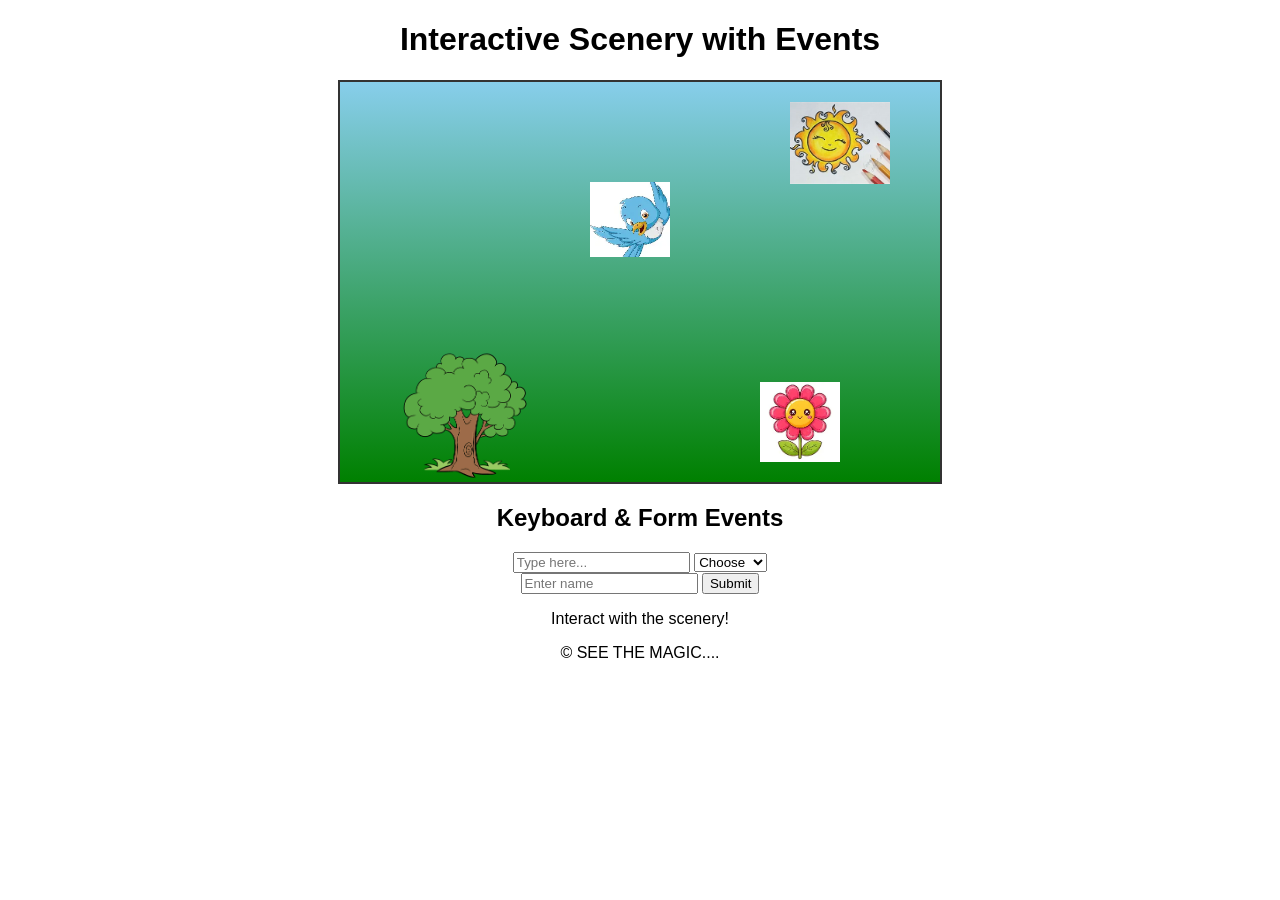
<file: assignment 3/Event_Handling.html>
<!DOCTYPE html>
<html lang="en">

<head>
    <meta charset="UTF-8">
    <meta name="viewport" content="width=device-width, initial-scale=1.0">
    <title>Interactive Scenery</title>
    <link rel="stylesheet" href="style.css">
</head>

<body onload="pageLoaded()" onunload="pageUnloaded()" onresize="pageResized()">

    <h1>Interactive Scenery with Events</h1>

    <div class="scene">
        <!-- Sun: onclick -->
        <img src="sun.png" alt="Sun" id="sun" onclick="sunClicked()">

        <!-- Tree: onmouseover / onmouseout -->
        <img src="tree.png" alt="Tree" id="tree" onmouseover="treeHovered()" onmouseout="treeUnhovered()">

        <!-- Bird: oncontextmenu -->
        <img src="bird.png" alt="Bird" id="bird" oncontextmenu="birdRightClick(event)">

        <!-- Flower: onfocus / onblur -->
        <input type="image" src="flower.png" alt="Flower" id="flower" onfocus="flowerFocus(this)"
            onblur="flowerBlur(this)">
    </div>

    <section>
        <h2>Keyboard & Form Events</h2>
        <input type="text" placeholder="Type here..." onkeydown="keyDown()" onkeyup="keyUp()" onkeypress="keyPress()">

        <select onchange="selectionChanged()">
            <option value="">Choose</option>
            <option>Option 1</option>
            <option>Option 2</option>
        </select>

        <form onsubmit="formSubmitted(event)">
            <input type="text" placeholder="Enter name">
            <button type="submit">Submit</button>
        </form>
    </section>

    <p id="message">Interact with the scenery!</p>

    <footer>
        <p>&copy; SEE THE MAGIC....</p>
    </footer>

    <script src="script.js"></script>
</body>

</html>
</file>
<file: assignment 3/style.css>
body {
    font-family: Arial, sans-serif;
    text-align: center;
    margin: 20px;
}

.scene {
    position: relative;
    width: 600px;
    height: 400px;
    margin: auto;
    background: linear-gradient(skyblue, green);
    border: 2px solid #333;
}

.scene img,
.scene input[type="image"] {
    position: absolute;
    transition: transform 0.5s ease, border-color 0.5s ease;
}

#sun {
    top: 20px;
    right: 50px;
    width: 100px;
    cursor: pointer;
}

#tree {
    bottom: 0;
    left: 50px;
    width: 150px;
}

#bird {
    top: 100px;
    left: 250px;
    width: 80px;
}

#flower {
    bottom: 20px;
    right: 100px;
    width: 80px;
    border: none;
}
footer{
    te
}
</file>
